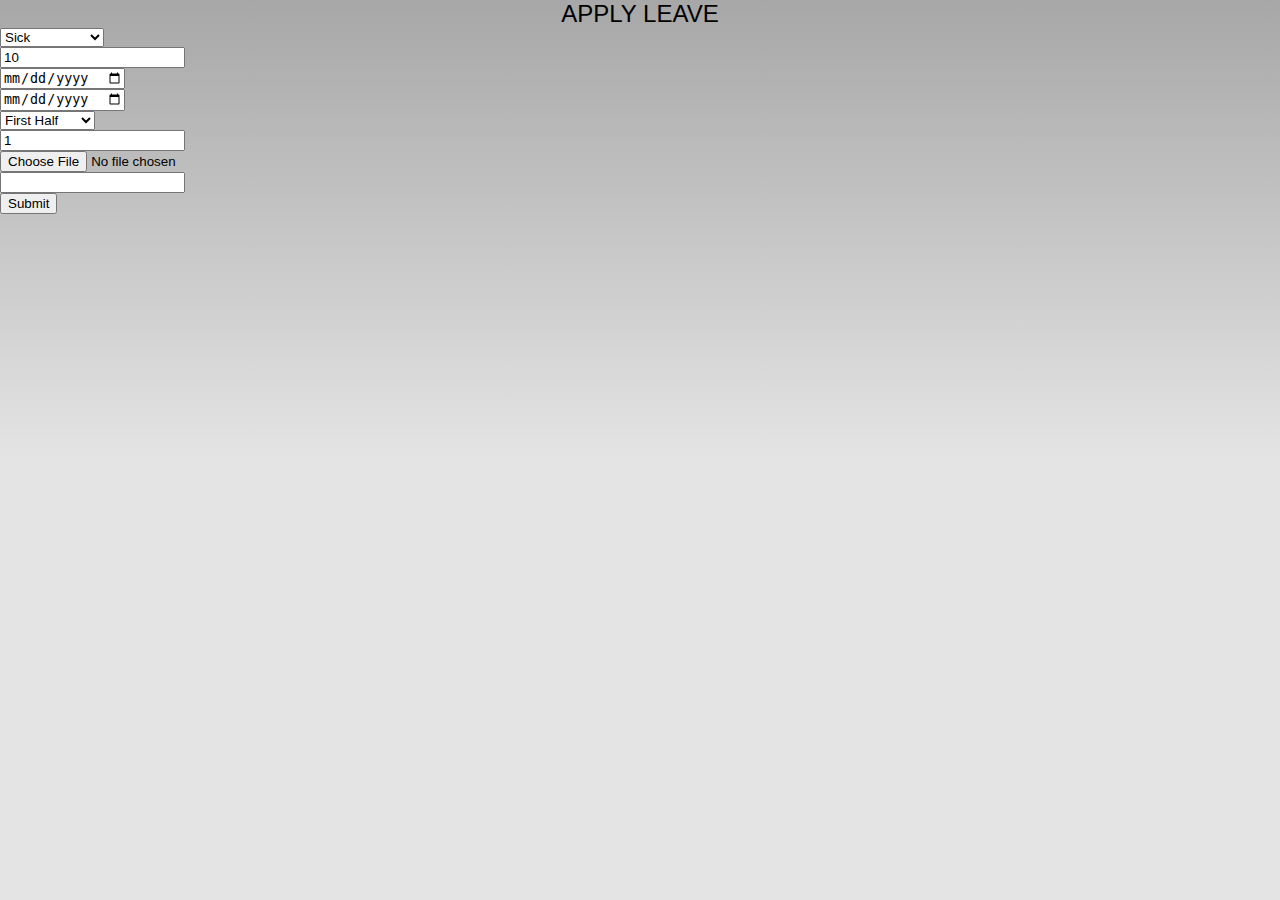
<file: ApplyLeave.html>
<html>
<head>
		<meta http-equiv="Content-Type" content="text/html; charset=UTF-8" />
        <meta name="format-detection" content="telephone=no" />
        <meta name="viewport" content="user-scalable=no, initial-scale=1, maximum-scale=1, minimum-scale=1, width=device-width, height=device-height, target-densitydpi=device-dpi" />
        <link rel="stylesheet" type="text/css" href="css/index.css" />
		<script src="https://ajax.googleapis.com/ajax/libs/jquery/1.11.3/jquery.min.js"></script>
		<script type="text/javascript" src="js/Leave.js"></script>
</head>
<body>
<script type="text/javascript">
$(document).ready(
	function()
	{
		$("#Submit").click( 
			function()
			{			
				ApplyLeave();
			}
		);
	}
);
</script>
<div id="LevApply">
	<h1>Apply Leave</h1>
</div>
<div>
	<select name="LeaveType">
                <option value="Sick">Sick</option>
                <option value="Casual">Casual</option>
                <option value="AnnualLeave">Annual Leave</option>                
    </select>
</div>
<div>
	<input type="label" name="LevBal" value="10">
</div>
<div>
	<input type="date" name="FrmDate">
</div>
<div>
	<input type="date" name="ToDate">
</div>
<div>
	<select name="HalfDayType">
                <option value="First">First Half</option>
                <option value="Second">Second Half</option>                
    </select>
</div>
<div>
	<input type="label" name="LevNODApplied" value="1">
</div>
<div>
	<input type="file" name="LevFile" >
</div>
<div>
	<input type="text" name="LevReason" >
</div>
<div>
	<input type="Button" id="Submit" value="Submit">
</div>
</body>
</html>
</file>
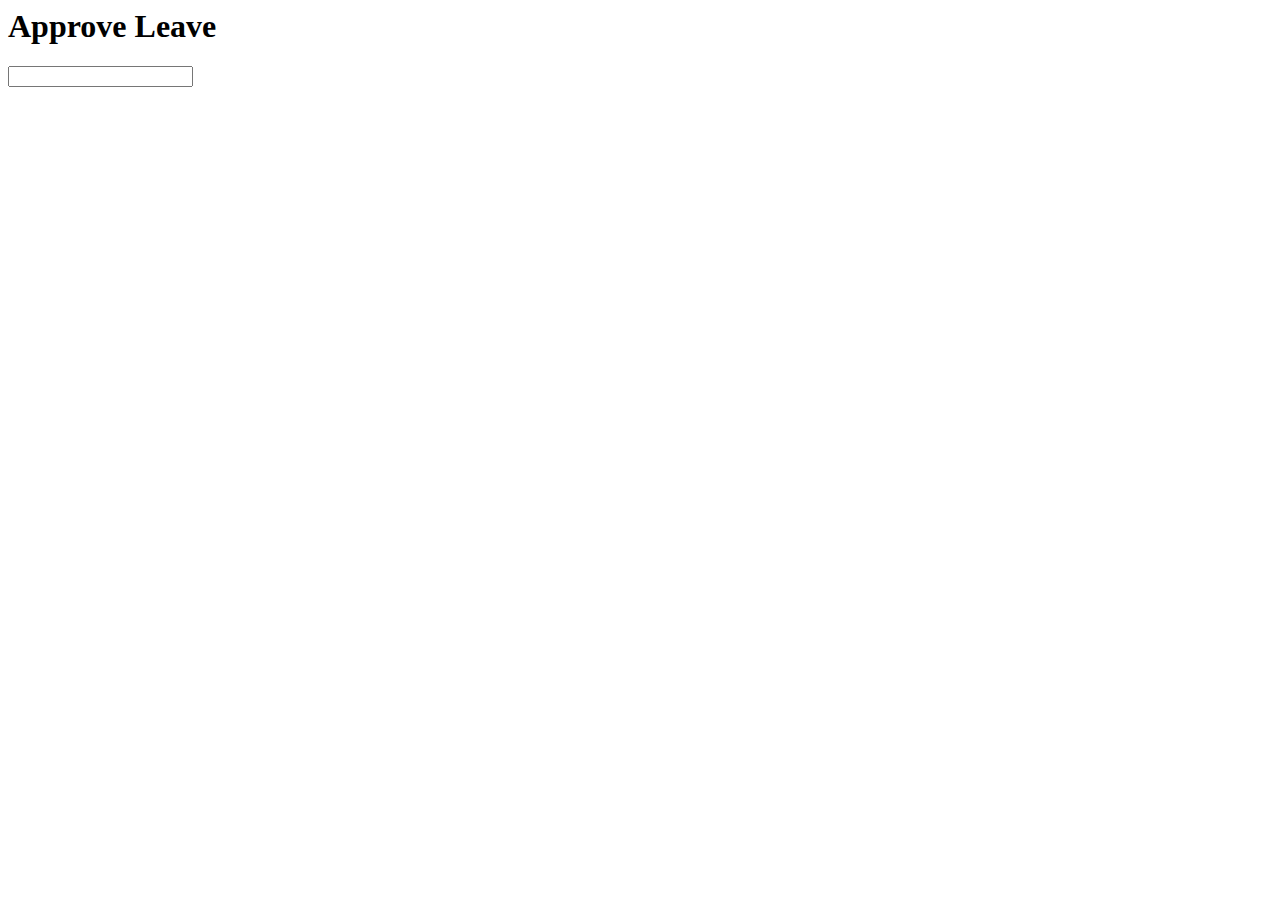
<file: ApproveLeave.html>
<html>
<head>
	<script src="https://ajax.googleapis.com/ajax/libs/jquery/1.11.3/jquery.min.js"></script>
	<script type="text/javascript" src="js/Leave.js"></script>
	</head>
<body>
<script type="text/javascript">
$(document).ready(
	function()
	{
		GetLeaveApprovalListForGrid();
	}
);
</script>
<div id="LevApprove">
	<h1>Approve Leave</h1>
</div>

<div>
	<input type="label" id="tbl_LeaveApprovalListCount">
</div>
<div>
	<table id="tbl_LeaveApprovalList">
	</table>
</div>		
</body>
</html>
</file>
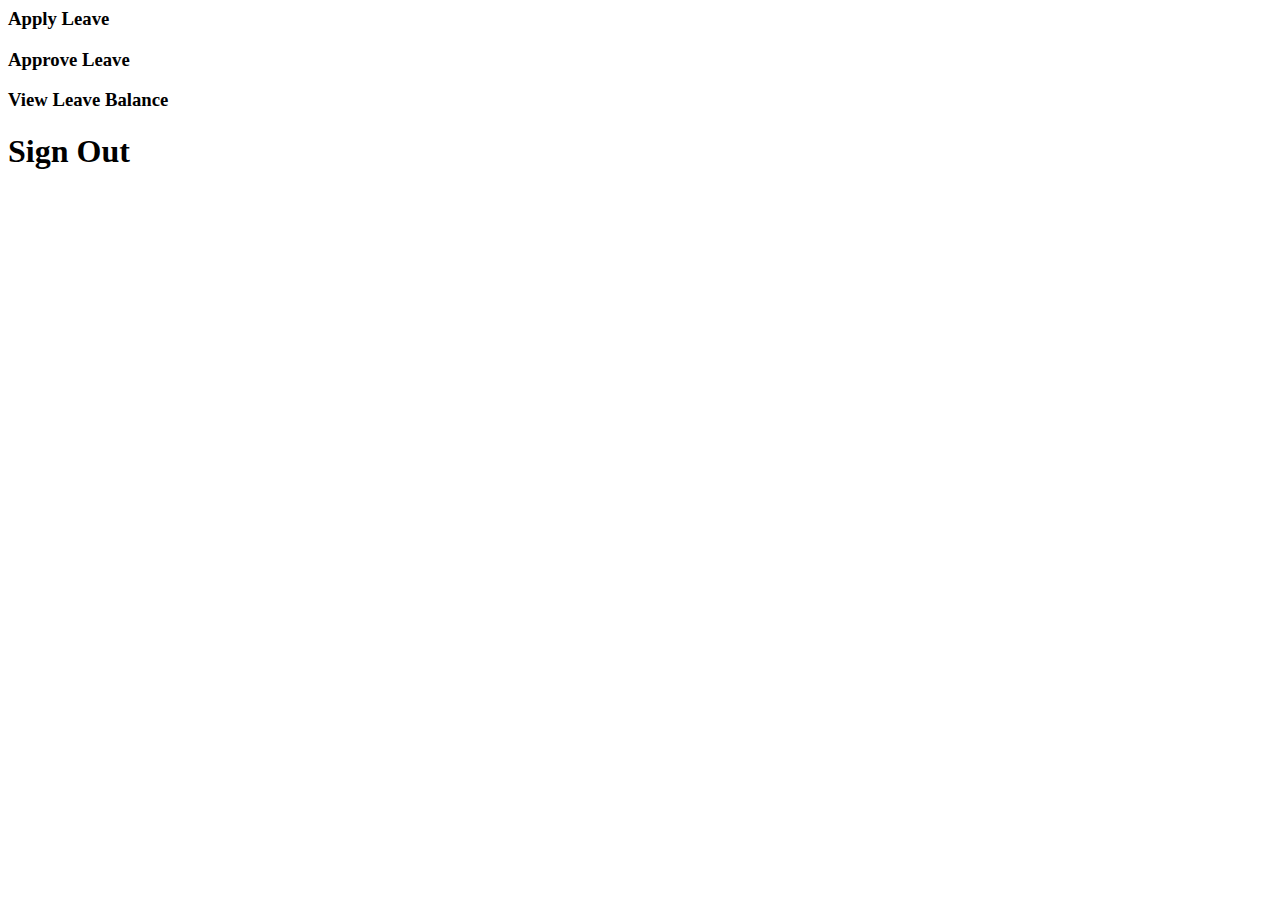
<file: Home.html>
<html>
<head>
	<script src="https://ajax.googleapis.com/ajax/libs/jquery/1.11.3/jquery.min.js"></script>
</head>
<body>
<script type="text/javascript">
$(document).ready(
	function()
	{
		$("#LevApply").click(
			function()
			{
				window.open("ApplyLeave.html");
			}
		);
		
		$("#LevApprove").click(
			function()
			{
				window.open("ApproveLeave.html");
			}
		);
		$("#LevApprove").click(
			function()
			{
				window.open("LeaveBal.html");
			}
		);
		$("#Signout").click(
			function()
			{
				localStorage.removeItem("lsClientID");
				localStorage.removeItem("lsUname");
				localStorage.removeItem("lsPwd");
				window.open("index.html");
			}
		);
	}
);
</script>
<div id="LevApply">
	<h3>Apply Leave</h3>
</div>
<div id="LevApprove">
	<h3>Approve Leave</h3>
</div>
<div id="LevApprove">
	<h3>View Leave Balance</h3>
</div>
<div id="Signout">
	<h1>Sign Out</h1>
</div>
</body>
</html>
</file>
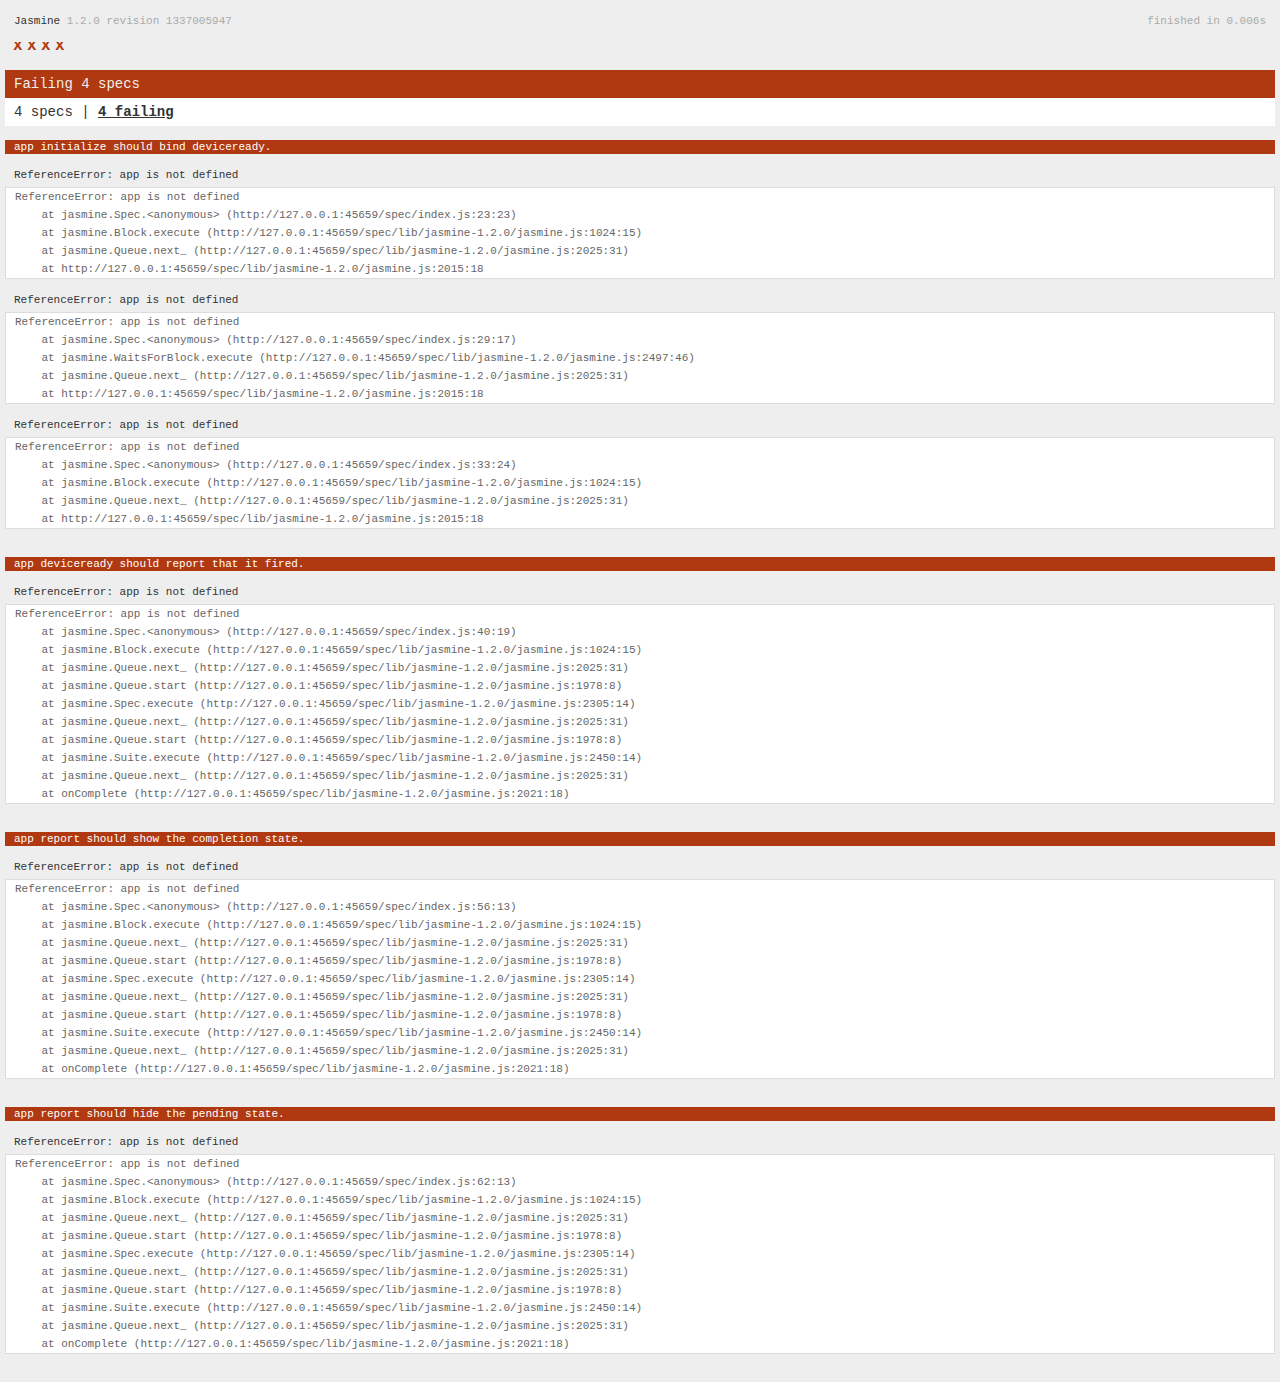
<file: spec.html>
<!DOCTYPE html>
<!--
    Licensed to the Apache Software Foundation (ASF) under one
    or more contributor license agreements.  See the NOTICE file
    distributed with this work for additional information
    regarding copyright ownership.  The ASF licenses this file
    to you under the Apache License, Version 2.0 (the
    "License"); you may not use this file except in compliance
    with the License.  You may obtain a copy of the License at

    http://www.apache.org/licenses/LICENSE-2.0

    Unless required by applicable law or agreed to in writing,
    software distributed under the License is distributed on an
    "AS IS" BASIS, WITHOUT WARRANTIES OR CONDITIONS OF ANY
     KIND, either express or implied.  See the License for the
    specific language governing permissions and limitations
    under the License.
-->
<html>
    <head>
        <title>Jasmine Spec Runner</title>

        <!-- jasmine source -->
        <link rel="shortcut icon" type="image/png" href="spec/lib/jasmine-1.2.0/jasmine_favicon.png">
        <link rel="stylesheet" type="text/css" href="spec/lib/jasmine-1.2.0/jasmine.css">
        <script type="text/javascript" src="spec/lib/jasmine-1.2.0/jasmine.js"></script>
        <script type="text/javascript" src="spec/lib/jasmine-1.2.0/jasmine-html.js"></script>

        <!-- include source files here... -->
        <script type="text/javascript" src="js/index.js"></script>

        <!-- include spec files here... -->
        <script type="text/javascript" src="spec/helper.js"></script>
        <script type="text/javascript" src="spec/index.js"></script>

        <script type="text/javascript">
            (function() {
                var jasmineEnv = jasmine.getEnv();
                jasmineEnv.updateInterval = 1000;

                var htmlReporter = new jasmine.HtmlReporter();

                jasmineEnv.addReporter(htmlReporter);

                jasmineEnv.specFilter = function(spec) {
                    return htmlReporter.specFilter(spec);
                };

                var currentWindowOnload = window.onload;

                window.onload = function() {
                    if (currentWindowOnload) {
                        currentWindowOnload();
                    }
                    execJasmine();
                };

                function execJasmine() {
                    jasmineEnv.execute();
                }
            })();
        </script>
    </head>
    <body>
        <div id="stage" style="display:none;"></div>
    </body>
</html>
</file>
<file: spec/lib/jasmine-1.2.0/jasmine.css>
body { background-color: #eeeeee; padding: 0; margin: 5px; overflow-y: scroll; }

#HTMLReporter { font-size: 11px; font-family: Monaco, "Lucida Console", monospace; line-height: 14px; color: #333333; }
#HTMLReporter a { text-decoration: none; }
#HTMLReporter a:hover { text-decoration: underline; }
#HTMLReporter p, #HTMLReporter h1, #HTMLReporter h2, #HTMLReporter h3, #HTMLReporter h4, #HTMLReporter h5, #HTMLReporter h6 { margin: 0; line-height: 14px; }
#HTMLReporter .banner, #HTMLReporter .symbolSummary, #HTMLReporter .summary, #HTMLReporter .resultMessage, #HTMLReporter .specDetail .description, #HTMLReporter .alert .bar, #HTMLReporter .stackTrace { padding-left: 9px; padding-right: 9px; }
#HTMLReporter #jasmine_content { position: fixed; right: 100%; }
#HTMLReporter .version { color: #aaaaaa; }
#HTMLReporter .banner { margin-top: 14px; }
#HTMLReporter .duration { color: #aaaaaa; float: right; }
#HTMLReporter .symbolSummary { overflow: hidden; *zoom: 1; margin: 14px 0; }
#HTMLReporter .symbolSummary li { display: block; float: left; height: 7px; width: 14px; margin-bottom: 7px; font-size: 16px; }
#HTMLReporter .symbolSummary li.passed { font-size: 14px; }
#HTMLReporter .symbolSummary li.passed:before { color: #5e7d00; content: "\02022"; }
#HTMLReporter .symbolSummary li.failed { line-height: 9px; }
#HTMLReporter .symbolSummary li.failed:before { color: #b03911; content: "x"; font-weight: bold; margin-left: -1px; }
#HTMLReporter .symbolSummary li.skipped { font-size: 14px; }
#HTMLReporter .symbolSummary li.skipped:before { color: #bababa; content: "\02022"; }
#HTMLReporter .symbolSummary li.pending { line-height: 11px; }
#HTMLReporter .symbolSummary li.pending:before { color: #aaaaaa; content: "-"; }
#HTMLReporter .bar { line-height: 28px; font-size: 14px; display: block; color: #eee; }
#HTMLReporter .runningAlert { background-color: #666666; }
#HTMLReporter .skippedAlert { background-color: #aaaaaa; }
#HTMLReporter .skippedAlert:first-child { background-color: #333333; }
#HTMLReporter .skippedAlert:hover { text-decoration: none; color: white; text-decoration: underline; }
#HTMLReporter .passingAlert { background-color: #a6b779; }
#HTMLReporter .passingAlert:first-child { background-color: #5e7d00; }
#HTMLReporter .failingAlert { background-color: #cf867e; }
#HTMLReporter .failingAlert:first-child { background-color: #b03911; }
#HTMLReporter .results { margin-top: 14px; }
#HTMLReporter #details { display: none; }
#HTMLReporter .resultsMenu, #HTMLReporter .resultsMenu a { background-color: #fff; color: #333333; }
#HTMLReporter.showDetails .summaryMenuItem { font-weight: normal; text-decoration: inherit; }
#HTMLReporter.showDetails .summaryMenuItem:hover { text-decoration: underline; }
#HTMLReporter.showDetails .detailsMenuItem { font-weight: bold; text-decoration: underline; }
#HTMLReporter.showDetails .summary { display: none; }
#HTMLReporter.showDetails #details { display: block; }
#HTMLReporter .summaryMenuItem { font-weight: bold; text-decoration: underline; }
#HTMLReporter .summary { margin-top: 14px; }
#HTMLReporter .summary .suite .suite, #HTMLReporter .summary .specSummary { margin-left: 14px; }
#HTMLReporter .summary .specSummary.passed a { color: #5e7d00; }
#HTMLReporter .summary .specSummary.failed a { color: #b03911; }
#HTMLReporter .description + .suite { margin-top: 0; }
#HTMLReporter .suite { margin-top: 14px; }
#HTMLReporter .suite a { color: #333333; }
#HTMLReporter #details .specDetail { margin-bottom: 28px; }
#HTMLReporter #details .specDetail .description { display: block; color: white; background-color: #b03911; }
#HTMLReporter .resultMessage { padding-top: 14px; color: #333333; }
#HTMLReporter .resultMessage span.result { display: block; }
#HTMLReporter .stackTrace { margin: 5px 0 0 0; max-height: 224px; overflow: auto; line-height: 18px; color: #666666; border: 1px solid #ddd; background: white; white-space: pre; }

#TrivialReporter { padding: 8px 13px; position: absolute; top: 0; bottom: 0; left: 0; right: 0; overflow-y: scroll; background-color: white; font-family: "Helvetica Neue Light", "Lucida Grande", "Calibri", "Arial", sans-serif; /*.resultMessage {*/ /*white-space: pre;*/ /*}*/ }
#TrivialReporter a:visited, #TrivialReporter a { color: #303; }
#TrivialReporter a:hover, #TrivialReporter a:active { color: blue; }
#TrivialReporter .run_spec { float: right; padding-right: 5px; font-size: .8em; text-decoration: none; }
#TrivialReporter .banner { color: #303; background-color: #fef; padding: 5px; }
#TrivialReporter .logo { float: left; font-size: 1.1em; padding-left: 5px; }
#TrivialReporter .logo .version { font-size: .6em; padding-left: 1em; }
#TrivialReporter .runner.running { background-color: yellow; }
#TrivialReporter .options { text-align: right; font-size: .8em; }
#TrivialReporter .suite { border: 1px outset gray; margin: 5px 0; padding-left: 1em; }
#TrivialReporter .suite .suite { margin: 5px; }
#TrivialReporter .suite.passed { background-color: #dfd; }
#TrivialReporter .suite.failed { background-color: #fdd; }
#TrivialReporter .spec { margin: 5px; padding-left: 1em; clear: both; }
#TrivialReporter .spec.failed, #TrivialReporter .spec.passed, #TrivialReporter .spec.skipped { padding-bottom: 5px; border: 1px solid gray; }
#TrivialReporter .spec.failed { background-color: #fbb; border-color: red; }
#TrivialReporter .spec.passed { background-color: #bfb; border-color: green; }
#TrivialReporter .spec.skipped { background-color: #bbb; }
#TrivialReporter .messages { border-left: 1px dashed gray; padding-left: 1em; padding-right: 1em; }
#TrivialReporter .passed { background-color: #cfc; display: none; }
#TrivialReporter .failed { background-color: #fbb; }
#TrivialReporter .skipped { color: #777; background-color: #eee; display: none; }
#TrivialReporter .resultMessage span.result { display: block; line-height: 2em; color: black; }
#TrivialReporter .resultMessage .mismatch { color: black; }
#TrivialReporter .stackTrace { white-space: pre; font-size: .8em; margin-left: 10px; max-height: 5em; overflow: auto; border: 1px inset red; padding: 1em; background: #eef; }
#TrivialReporter .finished-at { padding-left: 1em; font-size: .6em; }
#TrivialReporter.show-passed .passed, #TrivialReporter.show-skipped .skipped { display: block; }
#TrivialReporter #jasmine_content { position: fixed; right: 100%; }
#TrivialReporter .runner { border: 1px solid gray; display: block; margin: 5px 0; padding: 2px 0 2px 10px; }
</file>
<file: css/index.css>
/*
 * Licensed to the Apache Software Foundation (ASF) under one
 * or more contributor license agreements.  See the NOTICE file
 * distributed with this work for additional information
 * regarding copyright ownership.  The ASF licenses this file
 * to you under the Apache License, Version 2.0 (the
 * "License"); you may not use this file except in compliance
 * with the License.  You may obtain a copy of the License at
 *
 * http://www.apache.org/licenses/LICENSE-2.0
 *
 * Unless required by applicable law or agreed to in writing,
 * software distributed under the License is distributed on an
 * "AS IS" BASIS, WITHOUT WARRANTIES OR CONDITIONS OF ANY
 * KIND, either express or implied.  See the License for the
 * specific language governing permissions and limitations
 * under the License.
 */
* {
    -webkit-touch-callout: none;                /* prevent callout to copy image, etc when tap to hold */
    -webkit-text-size-adjust: none;             /* prevent webkit from resizing text to fit */
    -webkit-tap-highlight-color: rgba(0,0,0,0); /* make transparent link selection, adjust last value opacity 0 to 1.0 */
   /* -webkit-user-select: none;                   prevent copy paste, to allow, change 'none' to 'text' */
}

body {
    background-color:#E4E4E4;
    background-image:linear-gradient(top, #A7A7A7 0%, #E4E4E4 51%);
    background-image:-webkit-linear-gradient(top, #A7A7A7 0%, #E4E4E4 51%);
    background-image:-ms-linear-gradient(top, #A7A7A7 0%, #E4E4E4 51%);
    background-image:-webkit-gradient(
        linear,
        left top,
        left bottom,
        color-stop(0, #A7A7A7),
        color-stop(0.51, #E4E4E4)
    );
    background-attachment:fixed;
    font-family:'HelveticaNeue-Light', 'HelveticaNeue', Helvetica, Arial, sans-serif;
    font-size:12px;
    height:100%;
    margin:0px;
    padding:0px;
    text-transform:uppercase;
    width:100%;
}

/* Portrait layout (default) */
.app {
    background:url(../img/logo.png) no-repeat center top; /* 170px x 200px */
    position:absolute;             /* position in the center of the screen */
    left:50%;
    top:50%;
    height:50px;                   /* text area height */
    width:225px;                   /* text area width */
    text-align:center;
    padding:180px 0px 0px 0px;     /* image height is 200px (bottom 20px are overlapped with text) */
    margin:-115px 0px 0px -112px;  /* offset vertical: half of image height and text area height */
                                   /* offset horizontal: half of text area width */
}

/* Landscape layout (with min-width) */
@media screen and (min-aspect-ratio: 1/1) and (min-width:400px) {
    .app {
        background-position:left center;
        padding:75px 0px 75px 170px;  /* padding-top + padding-bottom + text area = image height */
        margin:-90px 0px 0px -198px;  /* offset vertical: half of image height */
                                      /* offset horizontal: half of image width and text area width */
    }
}

h1 {
    font-size:24px;
    font-weight:normal;
    margin:0px;
    overflow:visible;
    padding:0px;
    text-align:center;
}

.status {
    background-color:#333333;
    border-radius:4px;
    -webkit-border-radius:4px;
    color:#FFFFFF;
    font-size:12px;
    margin:0px 30px;
    padding:2px 0px;
}

.status.complete {
    background-color:#4B946A;
}

.hide {
    display:none;
}

@keyframes fade {
    from { opacity: 1.0; }
    50% { opacity: 0.4; }
    to { opacity: 1.0; }
}
 
@-webkit-keyframes fade {
    from { opacity: 1.0; }
    50% { opacity: 0.4; }
    to { opacity: 1.0; }
}
 
.blink {
    animation:fade 3000ms infinite;
    -webkit-animation:fade 3000ms infinite;
}
</file>
